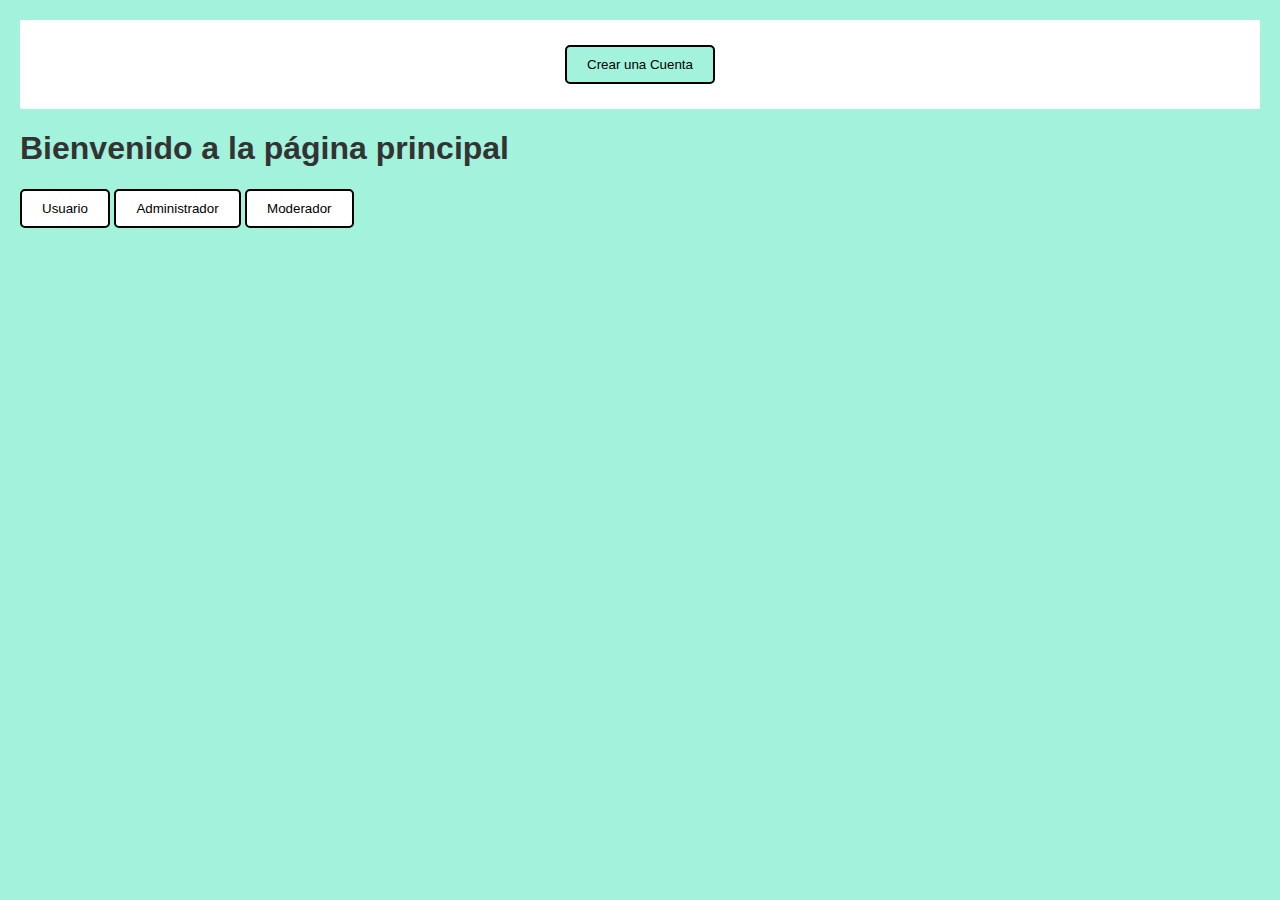
<file: templates/index.html>
<!DOCTYPE html>
<html lang="es">
<head>
    <meta charset="UTF-8">
    <meta http-equiv="X-UA-Compatible" content="IE=edge">
    <meta name="viewport" content="width=device-width, initial-scale=1.0">
    <title>Página de Inicio</title>

    
    <link rel="stylesheet" href="../statics/css/index.css">
    <link rel="icon" href="../statics/media/img/Godo.png" type="image/x-icon">

</head>

<body>
    
  <div class="header">
    <button id="crearCuentaBtn">Crear una Cuenta</button>
    </div>
  
  <h1>Bienvenido a la página principal</h1>
  <button id="usuarioBtn">Usuario</button>
  <button id="administradorBtn">Administrador</button>
  <button id="moderadorBtn">Moderador</button>

  <script src="../dynamics/js/script.js"></script>

</body>
</html>
</file>
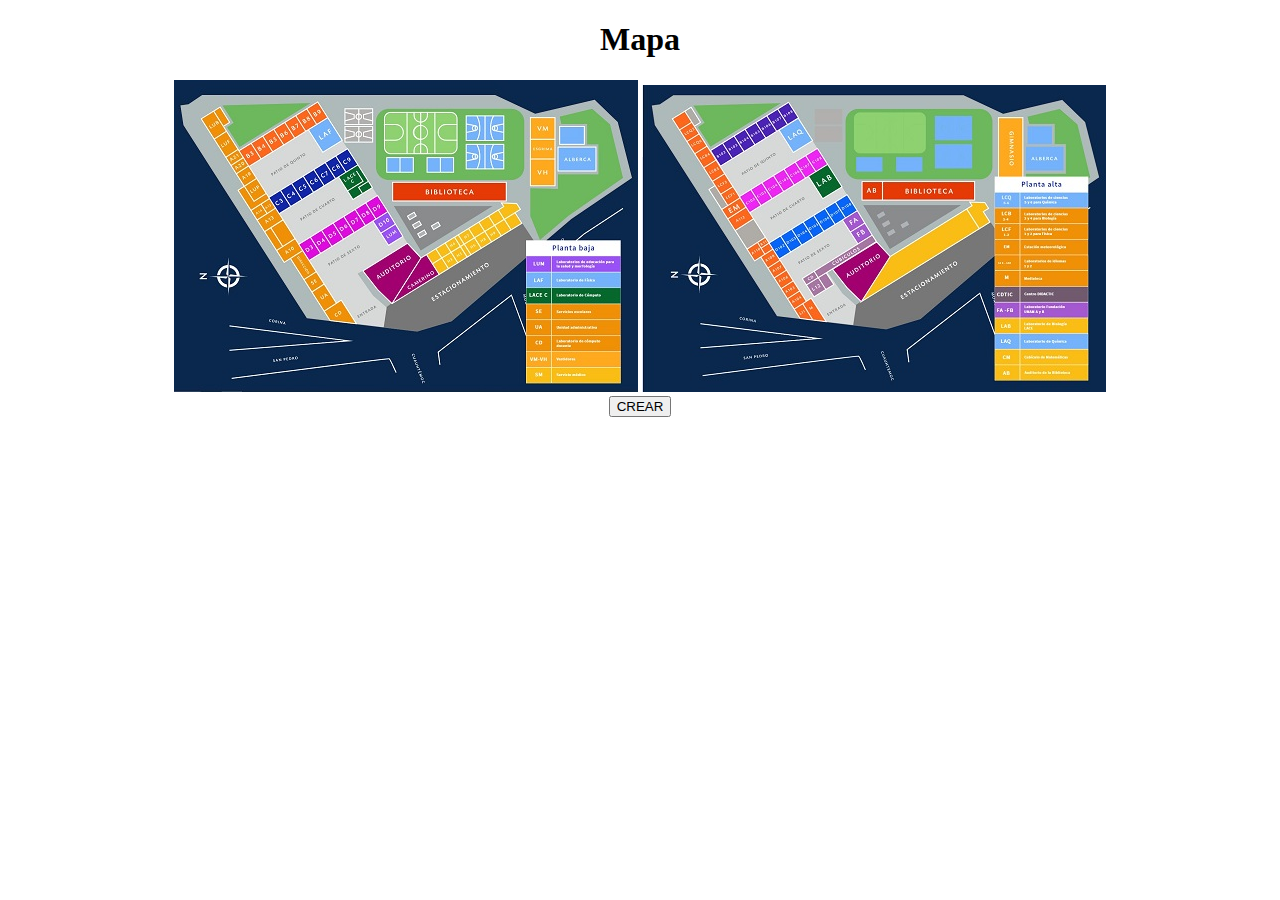
<file: map.html>
<!DOCTYPE html>
<html lang="en">
<head>
    <meta charset="UTF-8">
    <meta name="viewport" content="width=device-width, initial-scale=1.0">
    <title>chi</title>
    <link rel="icon" href="" type="image/jpg">
    
</head>
<body>
    <center>
    <h1> Mapa</h1>

    <img src="..\statics\media\img\mapa_prepa_planta_baja.jpeg"  usemap="#pneb">
    <map name="pneb">
        <area target="" id="pimpos"alt="Pimponeras" title="Pimponeras" coords="220,126,247,171,316,126" shape="poly">
        <area target="" id="patioquintos"alt="Patio de Quintos" title="Patio de Quintos" coords="74,86,134,49,147,71,168,59,174,69,95,119" shape="poly">
        <area target="" id="atiocuartos"alt="Patio de Cuartos" title="Patio de Cuartos" coords="203,116,125,165,106,133,165,97,179,117,198,106" shape="poly">
        <area target="" id="patiosextos"alt="Patio de Sextos" title="Patio de Sextos" coords="135,180,161,222,189,191,232,164,227,155,214,164,199,142" shape="poly">
        <area target="" id="letras" title="Entrada" coords="181,242,209,246,212,226,185,197,167,219" shape="poly">


        <area target="" id="vestidores" alt="Vestidores" title="Vestidores"  coords="356,106,380,106,381,37,356,37" shape="poly">
        <area target="" id="multicanchas"alt="Multicanchas" title="Multicanchas"  coords="210,29,202,38,202,91,214,100,341,100,349,88,349,36,339,28" shape="poly">
        <area target="" id="canchas"alt="Canchas" title="Canchas"  coords="170,28,199,28,198,63,171,62" shape="poly">
        <area target="" id="labsyPulpo" alt="Laboratorios y Pulpo" title="Laboratorios y Pulpo" coords="136,23,51,25,28,38,51,76,79,119,90,113,64,69" shape="poly">
   
        <area target="" id="ventanillas"alt="Dirección y Ventanillas" title="Dirección y Ventanillas" coords="116,178,127,171,162,224,150,230" shape="poly">
        <area target="" id="labDocentes"alt="Laboratorio de Docentes" title="Laboratorio de Docentes"  coords="149,231,166,221,180,243,155,241" shape="poly">
        <area target="" id="abiblioteca"alt="Biblioteca" title="abajo de biblio" coords="218,102,217,120,331,119,331,101" shape="poly">
        <area target="" id="H"alt="Zona H" title="Zona H" coords="252,174,263,194,347,143,347,127,328,124,342,124" shape="poly">
        <area target="" id="auditorio"alt="Auditorio" title="Auditorio"  coords="188,190,232,164,246,178,218,223" shape="poly">

        <area target="" id="A14"alt="A14" title="A14"  coords="77,130,85,124,92,133,83,139,80,134" shape="poly">
        <area target="" id="A15"alt="A15" title="A15"  coords="87,123,94,119,101,128,93,132" shape="poly">
        <area target="" id="A13"alt="A13" title="A13"  coords="82,138,100,128,108,139,91,150" shape="poly">
        <area target="" id="A10"alt="A10" title="A10"  coords="90,151,108,140,126,170,109,181" shape="poly">
    
        <area target="" id="B3" alt="B3" title="B3" coords="66,68,76,63,87,79,75,85" shape="poly">
        <area target="" id="B4" alt="B4" title="B4" coords="77,63,88,57,99,72,88,77" shape="poly">
        <area target="" id="B5" alt="B5" title="B5" coords="88,56,100,50,109,65,100,71" shape="poly">
        <area target="" id="B6" alt="B6" title="B6" coords="101,47,110,42,118,58,109,63" shape="poly">
        <area target="" id="B7" alt="B7" title="B7" coords="111,42,120,35,131,51,120,58" shape="poly">
        <area target="" id="B8" alt="B8" title="B8" coords="122,35,132,29,141,43,131,49" shape="poly">
        <area target="" id="B9" alt="B9" title="B9" coords="133,28,142,20,153,37,142,42" shape="poly">

        <area target="" id="C3"alt="C3" title="C3"  coords="95,118,105,110,116,126,104,133" shape="poly">
        <area target="" id="C4"alt="C4" title="C4"  coords="106,110,116,103,127,119,117,125" shape="poly">
        <area target="" id="C5"alt="C5" title="C5"  coords="118,102,127,96,138,111,128,118" shape="poly">
        <area target="" id="C6"alt="C6" title="C6"  coords="130,95,139,90,149,106,140,111" shape="poly">
        <area target="" id="C7"alt="C7" title="C7"  coords="140,88,150,82,160,97,149,104" shape="poly">
        <area target="" id="C8"alt="C8" title="C8"  coords="152,82,161,75,171,91,161,97" shape="poly">
        <area target="" id="C9"alt="C9" title="C9"  coords="163,74,174,69,182,83,172,91" shape="poly">
    
        <area target="" id="D3"alt="D3" title="D3"  coords="125,164,134,157,145,172,135,179" shape="poly">
        <area target="" id="D4"alt="D4" title="D4"  coords="137,157,147,150,156,165,147,171" shape="poly">
        <area target="" id="D5"alt="D5" title="D5"  coords="148,150,159,142,170,160,157,165" shape="poly">
        <area target="" id="D6"alt="D6" title="D6"  coords="160,142,169,135,180,153,169,160" shape="poly">
        <area target="" id="D7"alt="D7" title="D7"  coords="170,135,179,129,191,145,180,154" shape="poly">
        <area target="" id="D8"alt="D8" title="D8"  coords="182,128,190,122,200,137,191,143" shape="poly">
        <area target="" id="D9"alt="D9" title="D9"  coords="193,122,203,116,212,131,201,137" shape="poly">
        <area target=""id="D10"alt="D10" title="D10" coords="198,141,213,132,221,143,206,153" shape="poly">
    </map>


    <img src="..\statics\media\img\mapa_prepa_planta_alta.jpeg"  usemap="#pnea">
    <map name="pnea"> 
        <area target="" id="EM"alt="EM" title="EM" coords="79,123,97,112,102,121,84,131" shape="poly">
        <area target="" id="Laboratorio"alt="Laboratorio" title="Laboratorio" coords="30,33,41,27,97,113,85,119" shape="poly">
        <area target="" id="Biblioteca"alt="Biblioteca" title="Biblioteca" coords="220,97,220,114,331,115,332,97" shape="poly">
        <area target="" id="Gimnasio"alt="Gimnasio" title="Gimnasio" coords="356,32,379,33,380,92,357,92" shape="poly">
        <area target="" id="Mediateca"alt="Mediateca" title="Mediateca" coords="152,223,167,213,182,235,157,232" shape="poly">
       
        <area target="" id="A 112"alt="A 112" title="A 112" coords="85,133,101,122,111,134,93,144" shape="poly">
        <area target="" id="A110"alt="A110" title="A110" coords="104,164,114,157,122,168,112,175" shape="poly">
        <area target="" id="A111"alt="A111" title="A11" coords="122,152,126,158,119,162,114,156" shape="poly">
        <area target="" id="A108"alt="A108" title="A108" coords="125,180,135,174,130,164,119,171" shape="poly">
        <area target="" id="A107"alt="A107" title="A107" coords="126,182,136,175,143,185,132,192" shape="poly">
        <area target="" id="A106"alt="A106" title="A106" coords="132,193,143,185,149,195,138,202" shape="poly">
        <area target="" id="A105"alt="A105" title="A105" coords="145,212,156,205,150,195,140,201" shape="poly">
        <area target="" id="A104"alt="A104" title="A104" coords="145,214,157,206,162,214,150,222" shape="poly">

        <area target="" id="D102"alt="D102" title="D102" coords="127,158,137,151,146,166,136,173" shape="poly">
        <area target="" id="D103"alt="D103" title="D103" coords="137,150,149,143,159,158,147,165" shape="poly">
        <area target="" id="D104"alt="D104" title="D104" coords="169,152,160,158,151,143,161,137" shape="poly">
        <area target="" id="D105"alt="D105" title="D105" coords="162,135,170,130,180,144,170,150" shape="poly">
        <area target="" id="D106" title="D106" coords="172,130,181,123,191,138,181,144" shape="poly">
        <area target="" id="D107" title="D107" coords="183,122,193,116,202,131,191,137" shape="poly">
        <area target="" id="D108" title="D108" coords="194,115,204,109,214,124,203,131" shape="poly">
         
        <area target="" id="C102"alt="C102" title="C102" coords="97,111,108,105,118,120,107,126" shape="poly">
        <area target="" id="C103"alt="C103" title="C103" coords="109,103,119,98,130,113,118,119" shape="poly">
        <area target="" id="C104"alt="C104" title="C104" coords="119,97,130,90,140,105,130,112" shape="poly">
        <area target="" id="C105"alt="C105" title="C105" coords="131,88,140,84,152,100,142,106" shape="poly">
        <area target="" id="C106"alt="C106" title="C106" coords="152,76,162,92,152,99,141,83" shape="poly">
        <area target="" id="C107"alt="C107" title="C107" coords="153,75,163,71,172,85,164,91" shape="poly">
        <area target="" id="C108"alt="C108" title="C108" coords="164,69,174,62,185,78,173,84" shape="poly">

        <area target="" id="B102"alt="B102" title="B102" coords="69,64,79,57,89,71,78,79" shape="poly">
        <area target="" id="B103"alt="B103" title="B103" coords="80,57,90,51,101,66,90,72" shape="poly">
        <area target="" id="B104"alt="B104" title="B104" coords="91,50,102,44,111,58,102,65" shape="poly">
        <area target="" id="B105"alt="B105" title="B105" coords="104,42,112,38,122,51,112,58" shape="poly">
        <area target="" id="B106"alt="B106" title="B106" coords="114,37,124,30,133,44,123,52" shape="poly">
        <area target="" id="B107"alt="B107" title="B107" coords="126,29,134,24,144,39,134,46" shape="poly">
        <area target="" id="B108"alt="B108" title="B108" coords="136,23,145,18,155,31,145,38" shape="poly">
    </map>
    <form action='..\dynamics\php\pventas.php' method='post' target='_self'>
        <input type='submit' value='CREAR'/>
    </form>
</center>
    <script src="..\dynamics\js\enpm.js"></script>
</body>
</html>
</file>
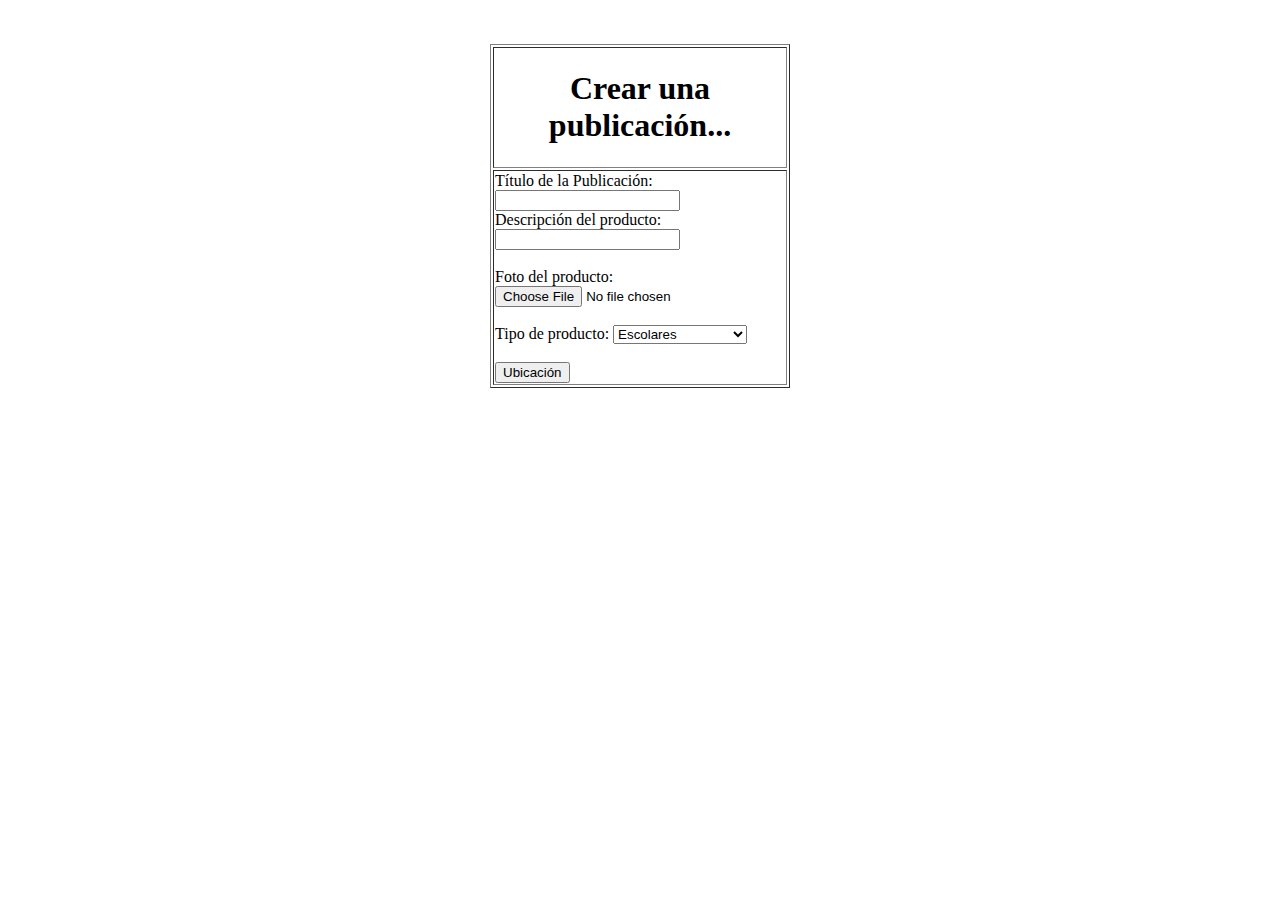
<file: publiVentas.html>
<!DOCTYPE html>
<html lang="en">
<head>
    <meta charset="UTF-8">
    <meta name="viewport" content="width=device-width, initial-scale=1.0">
    <title>Document</title>
</head>
<body>
    
    <br>
    <br>
    <table border="1" align="center" width="300">

        <thead>
            <th><h1>Crear una publicación...</h1></th>
        </thead>

        <tbody>
            <td>
                <form action="../dynamics/php/pventas.php" method="post" enctype="multipart/form-data" target="_self">
                    <label for ="TituloPubli">Título de la Publicación:
                        <br>
                        <input type="text" name="TituloPubli" id="TituloPubliVentas">
                    </label>
                    <br>
                    <label for="Descripción">Descripción del producto:
                        <br>
                        <input type="text" name="Descripcion" id="DescripcionPubliVentas">
                    </label>
                    <br>
                    <br>
                    <label for="FotoProducto">Foto del producto:
                        <br>
                        <input type="file" name="FotoProducto" id="FotoPubliVentas" accept="image/png, image/jpeg">
                    </label>
                    <br>
                    <br>
                    <label for="TipoProduc">Tipo de producto:
                        <select name="tipo_de_producto">
                            <option value="Escolares">Escolares</option>
                            <option value="Ropa y Accesorios">Ropa y Accesorios</option>
                            <option value="Mano propia">Mano propia</option>
                            <option value="Otro">Otro</option>
                        </select>
                    </label>
                    <br>
                    <br>
                </form>
                <form action='..\templates\map.html' method='post' target='_self'>
                        <input type='submit' value='Ubicación'/>
                </form>
            </td>

        </tbody>
        
    </table>
    
    
</body>
</html>
</file>
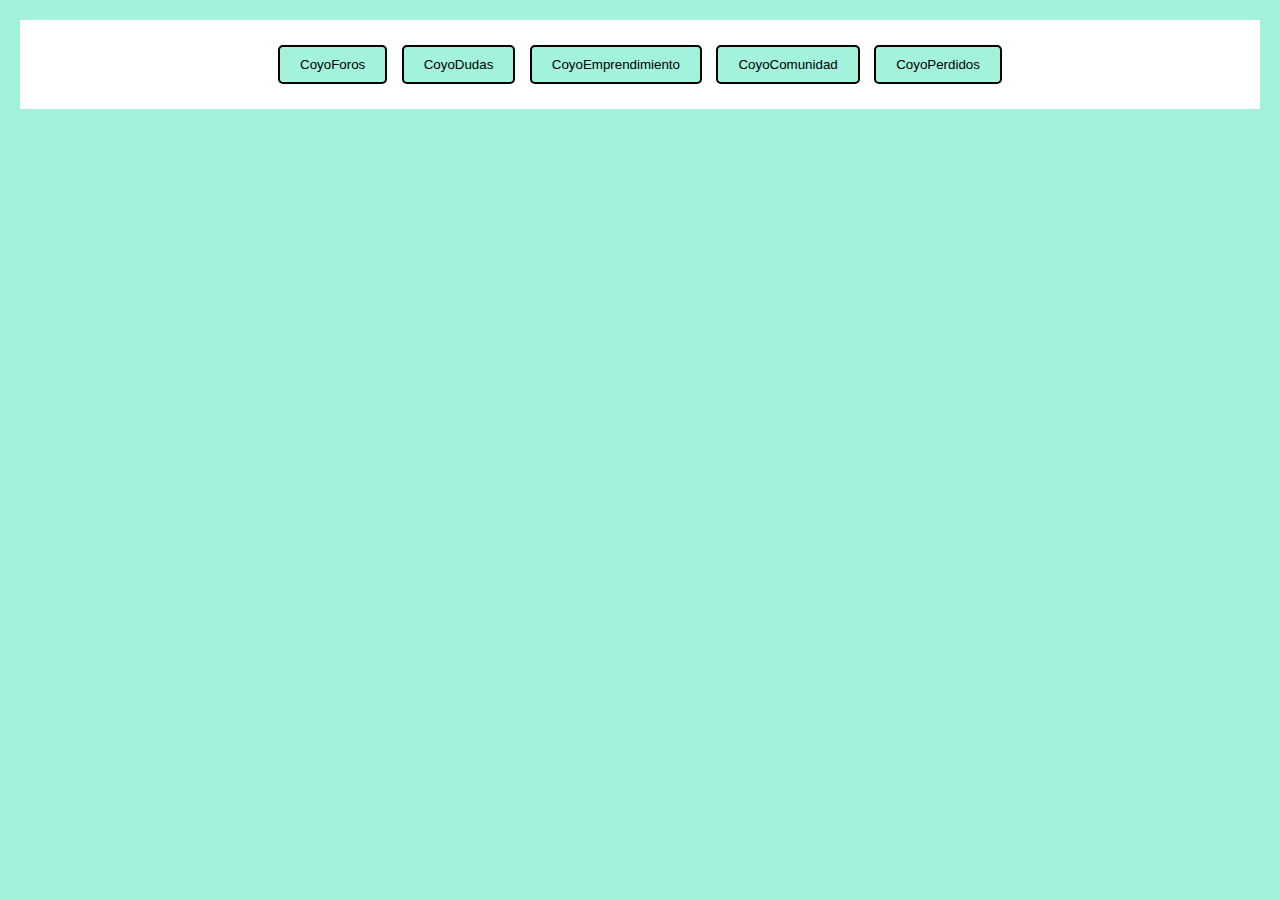
<file: templates/coyousuario.html>
<!DOCTYPE html>
<html lang="es">
<head>
    <meta charset="UTF-8">
    <meta http-equiv="X-UA-Compatible" content="IE=edge">
    <meta name="viewport" content="width=device-width, initial-scale=1.0">
    <title>CoyoApp</title>
    <link rel="stylesheet" href="../statics/css/index.css">
    <script src="../dynamics/js/script.js"></script>
    <link rel="icon" href="../statics/media/Imágenes/Coyote-Icon.png" type="image/x-icon">

</head>
<body>
    <div class="header">
        <button id="coyoForosBtn">CoyoForos</button>
        <button id="coyoDudasBtn">CoyoDudas</button>
        <button id="coyoEmprendimientoBtn">CoyoEmprendimiento</button>
        <button id="coyoComunidadBtn">CoyoComunidad</button>
        <button id="coyoPerdidosBtn">CoyoPerdidos</button>
    </div>

    <script>
        document.getElementById("coyoForosBtn").addEventListener("click", function() {
            window.location.href = "./coyoforos.html";
        });

        document.getElementById("coyoDudasBtn").addEventListener("click", function() {
            window.location.href = "./coyodudas.html";
        });

        document.getElementById("coyoEmprendimientoBtn").addEventListener("click", function() {
            window.location.href = "./publiVentas.html";
        });

        document.getElementById("coyoComunidadBtn").addEventListener("click", function() {
            window.location.href = "./coyocomunidad.html";
        });

        document.getElementById("coyoPerdidosBtn").addEventListener("click", function() {
            window.location.href = "./coyoperdidos.html";
        });
    </script>
</body>
</html>
</file>
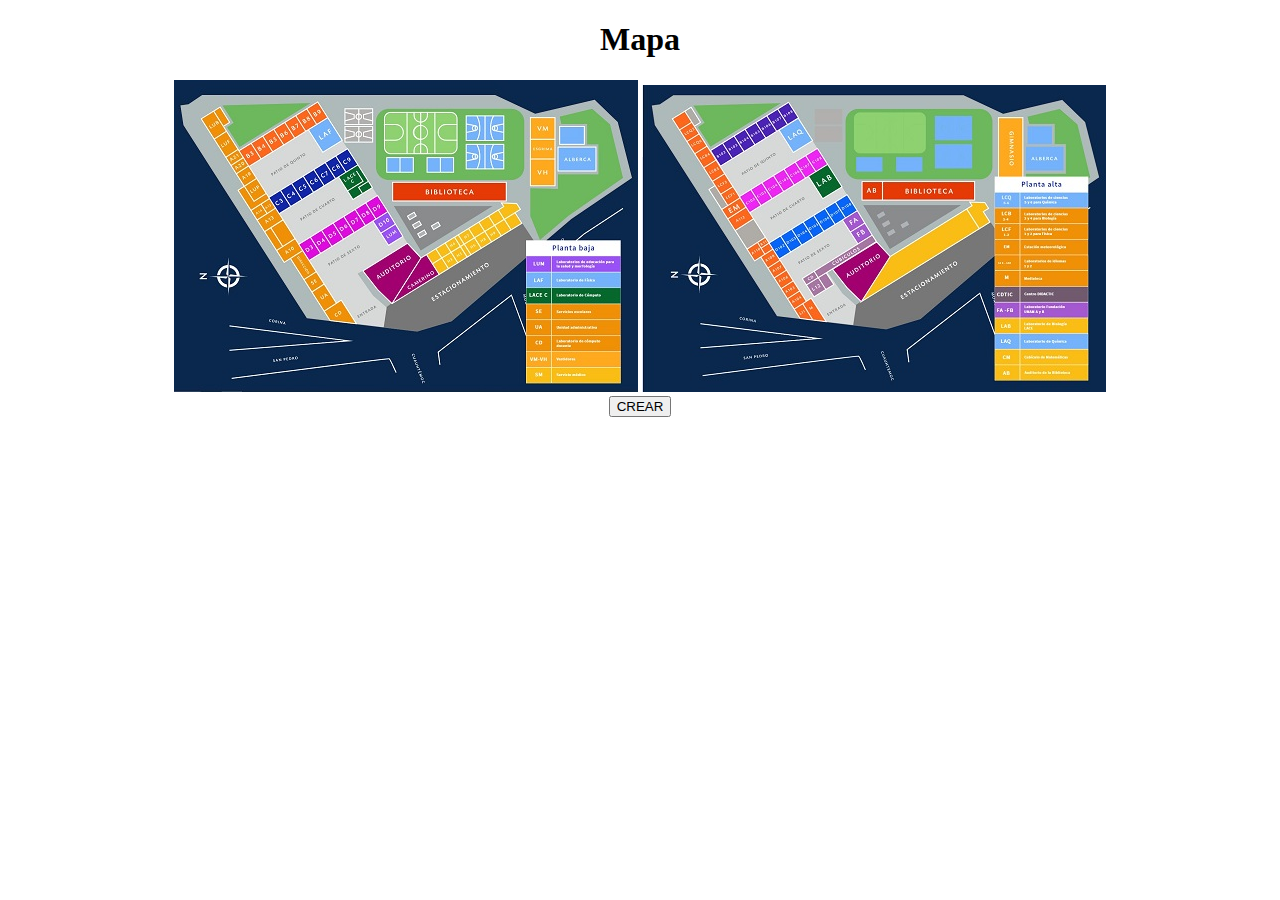
<file: templates/map.html>
<!DOCTYPE html>
<html lang="en">
<head>
    <meta charset="UTF-8">
    <meta name="viewport" content="width=device-width, initial-scale=1.0">
    <title>Ubicacion</title>
    <link rel="icon" href="../statics/media/img/Godo.png" type="image/x-icon">
</head>
<body>
    <center>
    <h1> Mapa</h1>

    <img src="..\statics\media\img\mapa_prepa_planta_baja.jpeg"  usemap="#pneb">
    <map name="pneb">
        <area target="" id="pimpos"alt="Pimponeras" title="Pimponeras" coords="220,126,247,171,316,126" shape="poly">
        <area target="" id="patioquintos"alt="Patio de Quintos" title="Patio de Quintos" coords="74,86,134,49,147,71,168,59,174,69,95,119" shape="poly">
        <area target="" id="atiocuartos"alt="Patio de Cuartos" title="Patio de Cuartos" coords="203,116,125,165,106,133,165,97,179,117,198,106" shape="poly">
        <area target="" id="patiosextos"alt="Patio de Sextos" title="Patio de Sextos" coords="135,180,161,222,189,191,232,164,227,155,214,164,199,142" shape="poly">
        <area target="" id="letras" title="Entrada" coords="181,242,209,246,212,226,185,197,167,219" shape="poly">


        <area target="" id="vestidores" alt="Vestidores" title="Vestidores"  coords="356,106,380,106,381,37,356,37" shape="poly">
        <area target="" id="multicanchas"alt="Multicanchas" title="Multicanchas"  coords="210,29,202,38,202,91,214,100,341,100,349,88,349,36,339,28" shape="poly">
        <area target="" id="canchas"alt="Canchas" title="Canchas"  coords="170,28,199,28,198,63,171,62" shape="poly">
        <area target="" id="labsyPulpo" alt="Laboratorios y Pulpo" title="Laboratorios y Pulpo" coords="136,23,51,25,28,38,51,76,79,119,90,113,64,69" shape="poly">
   
        <area target="" id="ventanillas"alt="Dirección y Ventanillas" title="Dirección y Ventanillas" coords="116,178,127,171,162,224,150,230" shape="poly">
        <area target="" id="labDocentes"alt="Laboratorio de Docentes" title="Laboratorio de Docentes"  coords="149,231,166,221,180,243,155,241" shape="poly">
        <area target="" id="abiblioteca"alt="Biblioteca" title="abajo de biblio" coords="218,102,217,120,331,119,331,101" shape="poly">
        <area target="" id="H"alt="Zona H" title="Zona H" coords="252,174,263,194,347,143,347,127,328,124,342,124" shape="poly">
        <area target="" id="auditorio"alt="Auditorio" title="Auditorio"  coords="188,190,232,164,246,178,218,223" shape="poly">

        <area target="" id="A14"alt="A14" title="A14"  coords="77,130,85,124,92,133,83,139,80,134" shape="poly">
        <area target="" id="A15"alt="A15" title="A15"  coords="87,123,94,119,101,128,93,132" shape="poly">
        <area target="" id="A13"alt="A13" title="A13"  coords="82,138,100,128,108,139,91,150" shape="poly">
        <area target="" id="A10"alt="A10" title="A10"  coords="90,151,108,140,126,170,109,181" shape="poly">
    
        <area target="" id="B3" alt="B3" title="B3" coords="66,68,76,63,87,79,75,85" shape="poly">
        <area target="" id="B4" alt="B4" title="B4" coords="77,63,88,57,99,72,88,77" shape="poly">
        <area target="" id="B5" alt="B5" title="B5" coords="88,56,100,50,109,65,100,71" shape="poly">
        <area target="" id="B6" alt="B6" title="B6" coords="101,47,110,42,118,58,109,63" shape="poly">
        <area target="" id="B7" alt="B7" title="B7" coords="111,42,120,35,131,51,120,58" shape="poly">
        <area target="" id="B8" alt="B8" title="B8" coords="122,35,132,29,141,43,131,49" shape="poly">
        <area target="" id="B9" alt="B9" title="B9" coords="133,28,142,20,153,37,142,42" shape="poly">

        <area target="" id="C3"alt="C3" title="C3"  coords="95,118,105,110,116,126,104,133" shape="poly">
        <area target="" id="C4"alt="C4" title="C4"  coords="106,110,116,103,127,119,117,125" shape="poly">
        <area target="" id="C5"alt="C5" title="C5"  coords="118,102,127,96,138,111,128,118" shape="poly">
        <area target="" id="C6"alt="C6" title="C6"  coords="130,95,139,90,149,106,140,111" shape="poly">
        <area target="" id="C7"alt="C7" title="C7"  coords="140,88,150,82,160,97,149,104" shape="poly">
        <area target="" id="C8"alt="C8" title="C8"  coords="152,82,161,75,171,91,161,97" shape="poly">
        <area target="" id="C9"alt="C9" title="C9"  coords="163,74,174,69,182,83,172,91" shape="poly">
    
        <area target="" id="D3"alt="D3" title="D3"  coords="125,164,134,157,145,172,135,179" shape="poly">
        <area target="" id="D4"alt="D4" title="D4"  coords="137,157,147,150,156,165,147,171" shape="poly">
        <area target="" id="D5"alt="D5" title="D5"  coords="148,150,159,142,170,160,157,165" shape="poly">
        <area target="" id="D6"alt="D6" title="D6"  coords="160,142,169,135,180,153,169,160" shape="poly">
        <area target="" id="D7"alt="D7" title="D7"  coords="170,135,179,129,191,145,180,154" shape="poly">
        <area target="" id="D8"alt="D8" title="D8"  coords="182,128,190,122,200,137,191,143" shape="poly">
        <area target="" id="D9"alt="D9" title="D9"  coords="193,122,203,116,212,131,201,137" shape="poly">
        <area target=""id="D10"alt="D10" title="D10" coords="198,141,213,132,221,143,206,153" shape="poly">
    </map>


    <img src="..\statics\media\img\mapa_prepa_planta_alta.jpeg"  usemap="#pnea">
    <map name="pnea"> 
        <area target="" id="EM"alt="EM" title="EM" coords="79,123,97,112,102,121,84,131" shape="poly">
        <area target="" id="Laboratorio"alt="Laboratorio" title="Laboratorio" coords="30,33,41,27,97,113,85,119" shape="poly">
        <area target="" id="Biblioteca"alt="Biblioteca" title="Biblioteca" coords="220,97,220,114,331,115,332,97" shape="poly">
        <area target="" id="Gimnasio"alt="Gimnasio" title="Gimnasio" coords="356,32,379,33,380,92,357,92" shape="poly">
        <area target="" id="Mediateca"alt="Mediateca" title="Mediateca" coords="152,223,167,213,182,235,157,232" shape="poly">
       
        <area target="" id="A 112"alt="A 112" title="A 112" coords="85,133,101,122,111,134,93,144" shape="poly">
        <area target="" id="A110"alt="A110" title="A110" coords="104,164,114,157,122,168,112,175" shape="poly">
        <area target="" id="A111"alt="A111" title="A11" coords="122,152,126,158,119,162,114,156" shape="poly">
        <area target="" id="A108"alt="A108" title="A108" coords="125,180,135,174,130,164,119,171" shape="poly">
        <area target="" id="A107"alt="A107" title="A107" coords="126,182,136,175,143,185,132,192" shape="poly">
        <area target="" id="A106"alt="A106" title="A106" coords="132,193,143,185,149,195,138,202" shape="poly">
        <area target="" id="A105"alt="A105" title="A105" coords="145,212,156,205,150,195,140,201" shape="poly">
        <area target="" id="A104"alt="A104" title="A104" coords="145,214,157,206,162,214,150,222" shape="poly">

        <area target="" id="D102"alt="D102" title="D102" coords="127,158,137,151,146,166,136,173" shape="poly">
        <area target="" id="D103"alt="D103" title="D103" coords="137,150,149,143,159,158,147,165" shape="poly">
        <area target="" id="D104"alt="D104" title="D104" coords="169,152,160,158,151,143,161,137" shape="poly">
        <area target="" id="D105"alt="D105" title="D105" coords="162,135,170,130,180,144,170,150" shape="poly">
        <area target="" id="D106" title="D106" coords="172,130,181,123,191,138,181,144" shape="poly">
        <area target="" id="D107" title="D107" coords="183,122,193,116,202,131,191,137" shape="poly">
        <area target="" id="D108" title="D108" coords="194,115,204,109,214,124,203,131" shape="poly">
         
        <area target="" id="C102"alt="C102" title="C102" coords="97,111,108,105,118,120,107,126" shape="poly">
        <area target="" id="C103"alt="C103" title="C103" coords="109,103,119,98,130,113,118,119" shape="poly">
        <area target="" id="C104"alt="C104" title="C104" coords="119,97,130,90,140,105,130,112" shape="poly">
        <area target="" id="C105"alt="C105" title="C105" coords="131,88,140,84,152,100,142,106" shape="poly">
        <area target="" id="C106"alt="C106" title="C106" coords="152,76,162,92,152,99,141,83" shape="poly">
        <area target="" id="C107"alt="C107" title="C107" coords="153,75,163,71,172,85,164,91" shape="poly">
        <area target="" id="C108"alt="C108" title="C108" coords="164,69,174,62,185,78,173,84" shape="poly">

        <area target="" id="B102"alt="B102" title="B102" coords="69,64,79,57,89,71,78,79" shape="poly">
        <area target="" id="B103"alt="B103" title="B103" coords="80,57,90,51,101,66,90,72" shape="poly">
        <area target="" id="B104"alt="B104" title="B104" coords="91,50,102,44,111,58,102,65" shape="poly">
        <area target="" id="B105"alt="B105" title="B105" coords="104,42,112,38,122,51,112,58" shape="poly">
        <area target="" id="B106"alt="B106" title="B106" coords="114,37,124,30,133,44,123,52" shape="poly">
        <area target="" id="B107"alt="B107" title="B107" coords="126,29,134,24,144,39,134,46" shape="poly">
        <area target="" id="B108"alt="B108" title="B108" coords="136,23,145,18,155,31,145,38" shape="poly">
    </map>
    <form action='..\dynamics\php\pventas.php' method='post' target='_self'>
        <input type='submit' value='CREAR'/>
    </form>
</center>
    <script src="..\dynamics\js\enpm.js"></script>
</body>
</html>
</file>
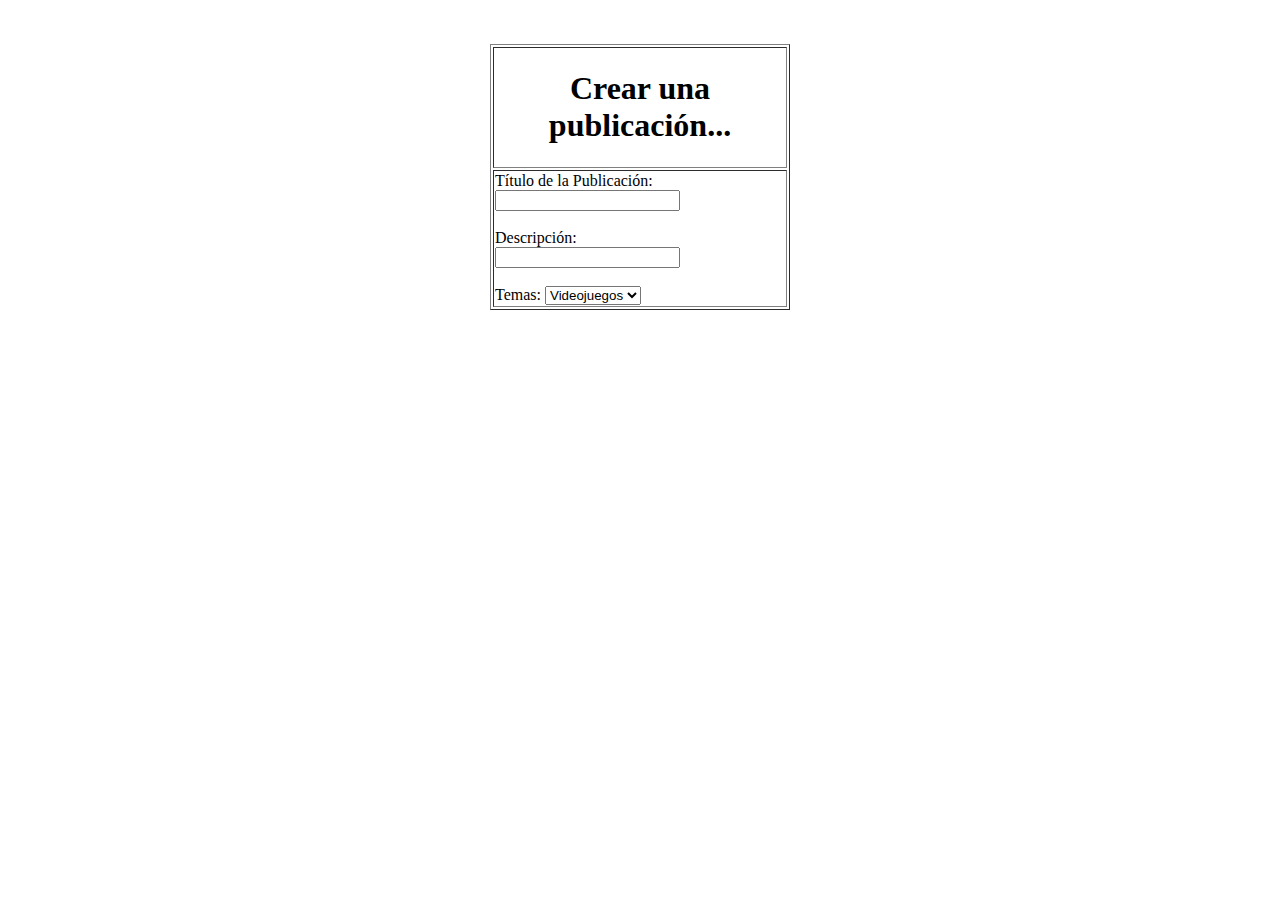
<file: templates/publiComunidad.html>
<!DOCTYPE html>
<html lang="en">
<head>
    <meta charset="UTF-8">
    <meta name="viewport" content="width=device-width, initial-scale=1.0">
    <title>Document</title>
</head>
<body>
    
    <br>
    <br>
    <table border="1" align="center" width="300">

        <thead>
            <th><h1>Crear una publicación...</h1></th>
        </thead>

        <tbody>
            <td>
                <form method="post">
                    <label for="TituloPubli">Título de la Publicación:
                        <br>
                        <input type="text" name="TituloPubli4" id="TituloPubliComunidad">
                    </label>
                    <br>
                    <br>
                    <label for="Descripción">Descripción:
                        <br>
                        <input type="text" name="Descripcion" id="DescripcionPubliComunidad">
                    </label>
                    <br>
                    <br>
                    <label for="Tema">Temas:
                        <select name="tema">
                            <option value="Videojuegos">Videojuegos</option>
                            <option value="Clubes">Clubes</option>
                            <option value="Escolares">Escolares</option>
                            <option value="Otro">Otro</option>
                        </select>
                    </label>
                </form>
            </td>

        </tbody>
        
    </table>
    
    
</body>
</html>
</file>
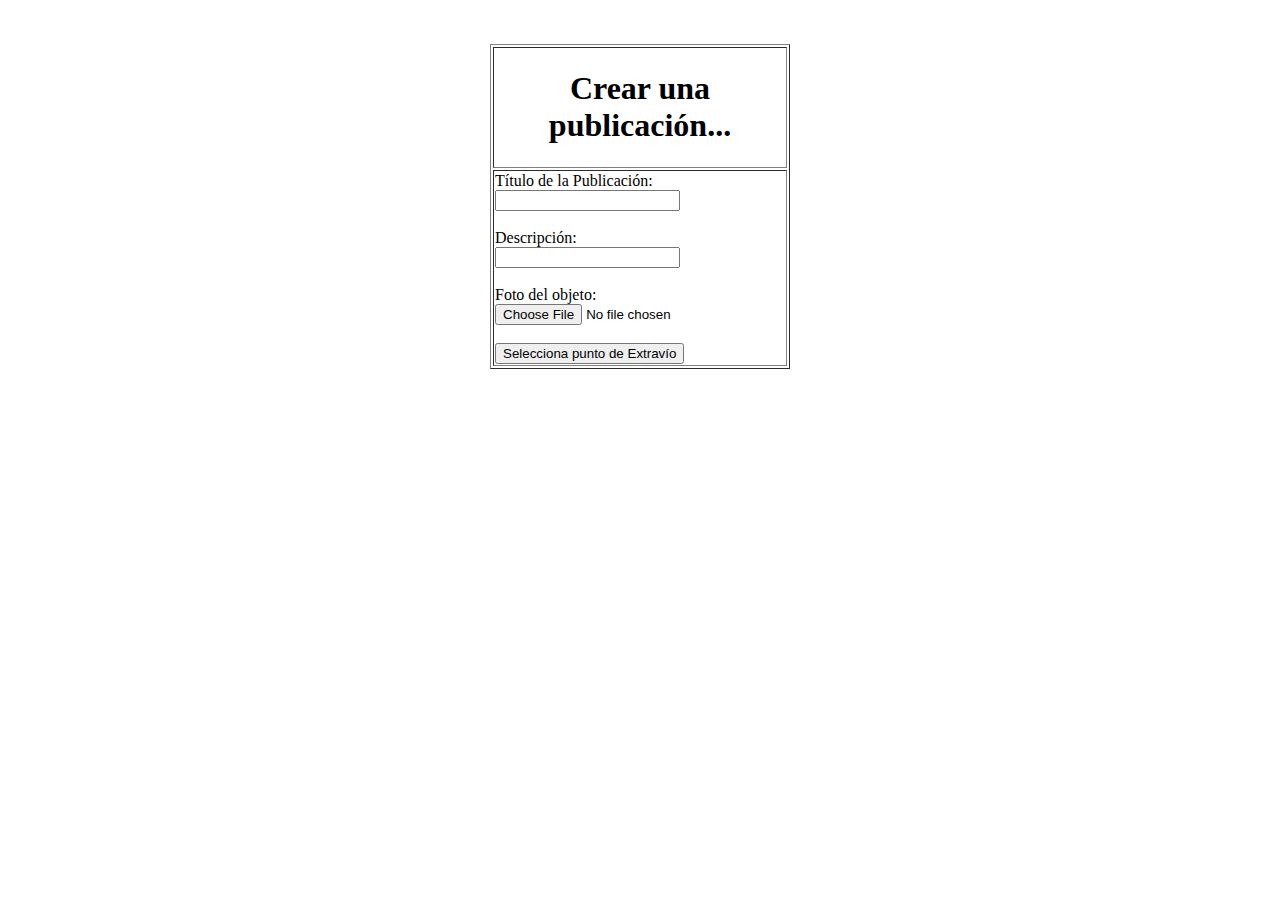
<file: templates/publiPerdidos.html>
<!DOCTYPE html>
<html lang="en">
<head>
    <meta charset="UTF-8">
    <meta name="viewport" content="width=device-width, initial-scale=1.0">
    <title>Document</title>
</head>
<body>
    
    <br>
    <br>
    <table border="1" align="center" width="300">

        <thead>
            <th><h1>Crear una publicación...</h1></th>
        </thead>

        <tbody>
            <td>
                <form method="post">
                    <label for="TituloPubli">Título de la Publicación:
                        <br>
                        <input type="text" name="TituloPubli2" id="TituloPubliPerdidos">
                    </label>
                    <br>
                    <br>
                    <label for="Descripción">Descripción:
                        <br>
                        <input type="text" name="Descripcion2" id="DescripcionPubliPerdidos">
                    </label>
                    <br>
                    <br>
                    <label for="FotoObjeto">Foto del objeto:
                        <br>
                        <input type="file" name="FotoObjeto" id="FotoPubliPerdidos" accept="image/png, image/jpeg">
                    </label>
                    <br>
                    <br>
                    <label for="Ubicación">
                        <button type="button">Selecciona punto de Extravío</button>
                    </label>
                </form>
            </td>

        </tbody>
        
    </table>
    
    
</body>
</html>
</file>
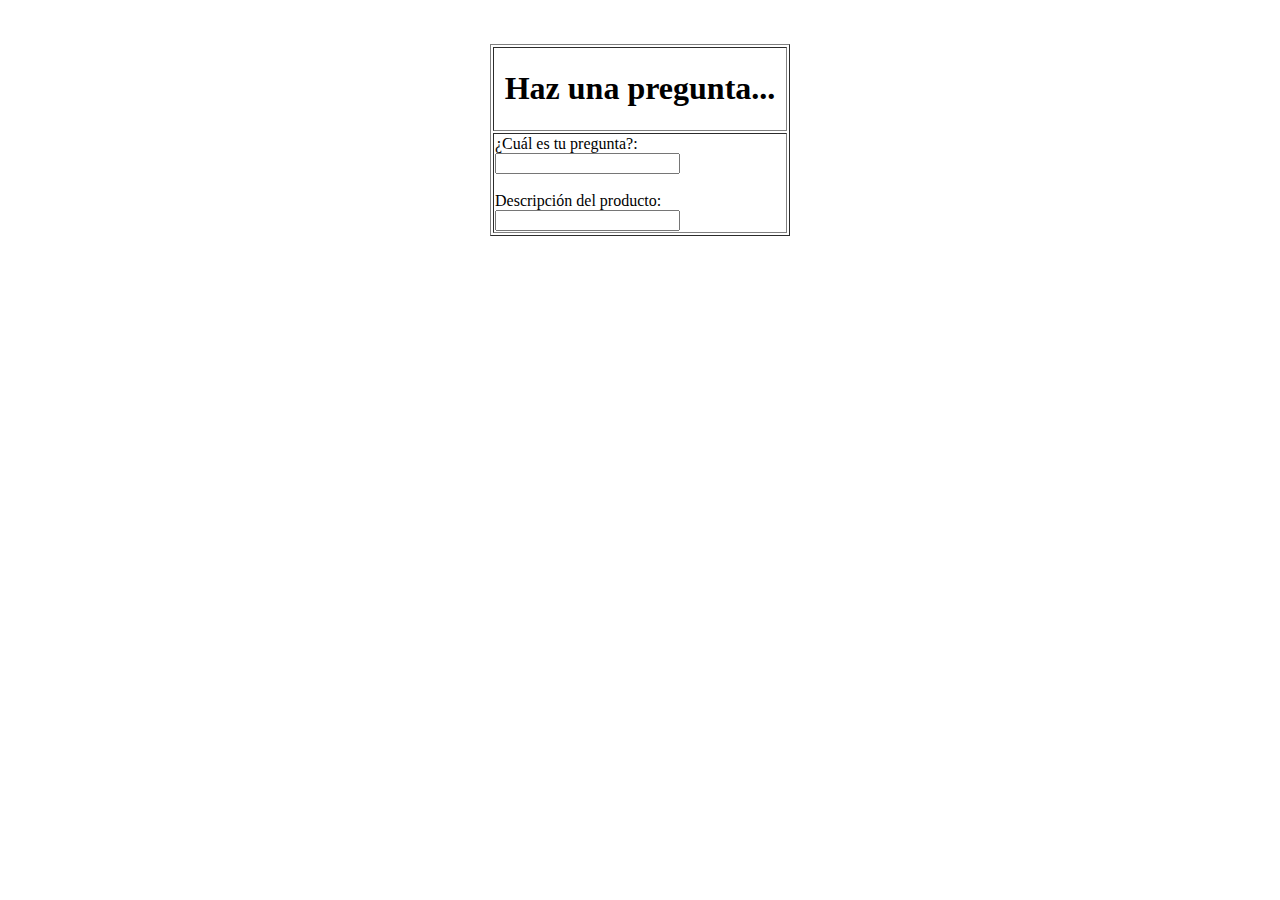
<file: templates/publiPreguntas.html>
<!DOCTYPE html>
<html lang="en">
<head>
    <meta charset="UTF-8">
    <meta name="viewport" content="width=device-width, initial-scale=1.0">
    <title>Document</title>
</head>
<body>
    
    <br>
    <br>
    <table border="1" align="center" width="300">

        <thead>
            <th><h1>Haz una pregunta...</h1></th>
        </thead>

        <tbody>
            <td>
                <form method="post">
                    <label for="Pregunta">¿Cuál es tu pregunta?:
                        <br>
                        <input type="text" name="Pregunta" id="PreguntaPubliVentas">
                    </label>
                    <br>
                    <br>
                    <label for="Descripción">Descripción del producto:
                        <br>
                        <input type="text" name="Descripcion" id="DescripcionPubliVentas">
                    </label>
                </form>
            </td>

        </tbody>
        
    </table>
    
    
</body>
</html>
</file>
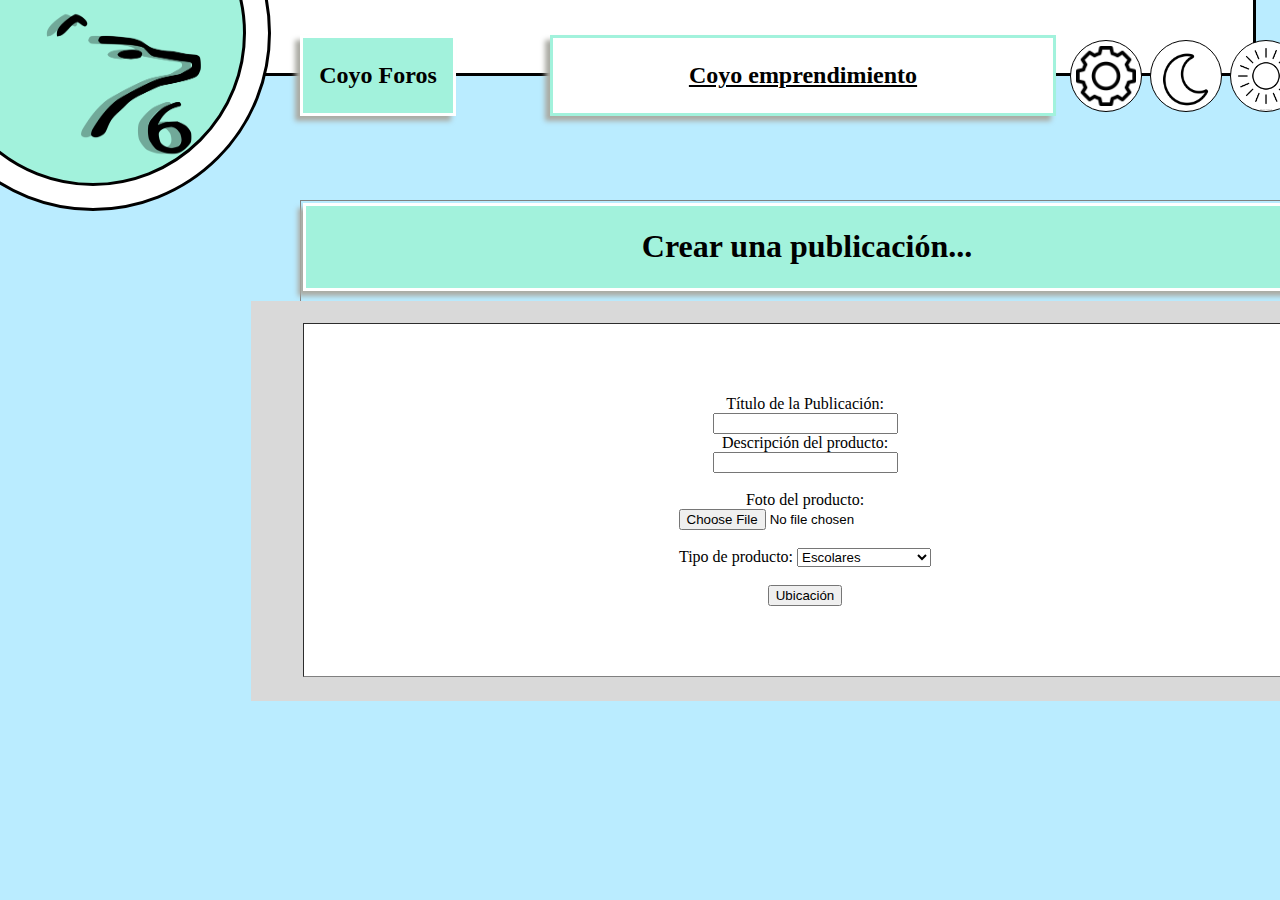
<file: templates/publiVentas.html>
<!DOCTYPE html>
<html lang="en">
<head>
    <meta charset="UTF-8">
    <meta name="viewport" content="width=device-width, initial-scale=1.0">
    <title>Crear publicacion</title>
    <link rel="stylesheet" href="..\statics\css\pVentas.css">
    <link rel="icon" href="../statics/media/img/Godo.png" type="image/x-icon">
</head>
<body>
    
    <br>
    <br>
    <table border="1" align="center" width="300">

        <thead>
            <th><h1>Crear una publicación...</h1></th>
        </thead>

        <tbody>
            <td>
                <form action="../dynamics/php/pventas.php" method="post" enctype="multipart/form-data" target="_self">
                    <label for ="TituloPubli">Título de la Publicación:
                        <br>
                        <input type="text" name="TituloPubli" id="TituloPubliVentas">
                    </label>
                    <br>
                    <label for="Descripción">Descripción del producto:
                        <br>
                        <input type="text" name="Descripcion" id="DescripcionPubliVentas">
                    </label>
                    <br>
                    <br>
                    <label for="FotoProducto">Foto del producto:
                        <br>
                        <input type="file" name="FotoProducto" id="FotoPubliVentas" accept="image/png, image/jpeg">
                    </label>
                    <br>
                    <br>
                    <label for="TipoProduc">Tipo de producto:
                        <select name="tipo_de_producto">
                            <option value="Escolares">Escolares</option>
                            <option value="Ropa y Accesorios">Ropa y Accesorios</option>
                            <option value="Mano propia">Mano propia</option>
                            <option value="Otro">Otro</option>
                        </select>
                    </label>
                    <br>
                    <br>
                </form>
                <form action='..\templates\map.html' method='post' target='_self'>
                        <input type='submit' value='Ubicación'/>
                </form>
            </td>

        </tbody>
        
    </table>
    
    <div>
        <div class="barra"></div>
        <div class="circulo"></div>
        <div class="circle"><img src="../statics/media/img/logo.png" id="logonegro"><img src="../statics/media/img/logo.png" id="logo"></div>
        <div class="coyoforos"><h2>Coyo Foros</h2></div>
        <div class="emprendimiento"><h2><u>Coyo emprendimiento</u></h2></div>
        <div class="engranaje"></div>
        <div class="luna"></div>
        <div class="sol"></div>
    </div>
</body>
</html>
</file>
<file: statics/css/index.css>
body {
    font-family: Arial, sans-serif;
    margin: 0;
    padding: 20px;
    background-color: #A2F2DC;
  }
  
  .header {
    background-color: #ffffff;
    padding: 20px;
    text-align: center;
  }

  .header button {
    margin: 5px;
    background-color: #A2F2DC;
    color:#000
  }
  
  h1 {
    color: #333;
  }
  
  form {
    margin-top: 20px;
  }
  
  label {
    display: block;
    margin-bottom: 5px;
  }
  
  input[type="text"],
  input[type="password"] {
    padding: 10px;
    width: 250px;
    border: 1px solid #ccc;
    border-radius: 5px;
    margin-bottom: 10px;
  }
  
  button {
    padding: 10px 20px;
    background-color: #ffffff;
    color: #000000;
    border: 2px solid #000000;
    border-radius: 5px;
    cursor: pointer;
  }

  a {
    display: block;
    margin-top: 10px;
    color: #333;
    text-decoration: underline;
  }
  
  a:hover {
    color: #000;
  }
  
  .header button:hover {
    background-color: white;
    border: 2px solid #A2F2DC
  }

  #usuarioBtn:hover {
    background-color: #A2F2DC;
    border: 2px solid rgb(255, 255, 255)
  }

  #administradorBtn:hover {
    background-color: #A2F2DC;
    border: 2px solid rgb(255, 255, 255)
  }

  #moderadorBtn:hover {
    background-color: #A2F2DC;
    border: 2px solid rgb(255, 255, 255)
  }
</file>
